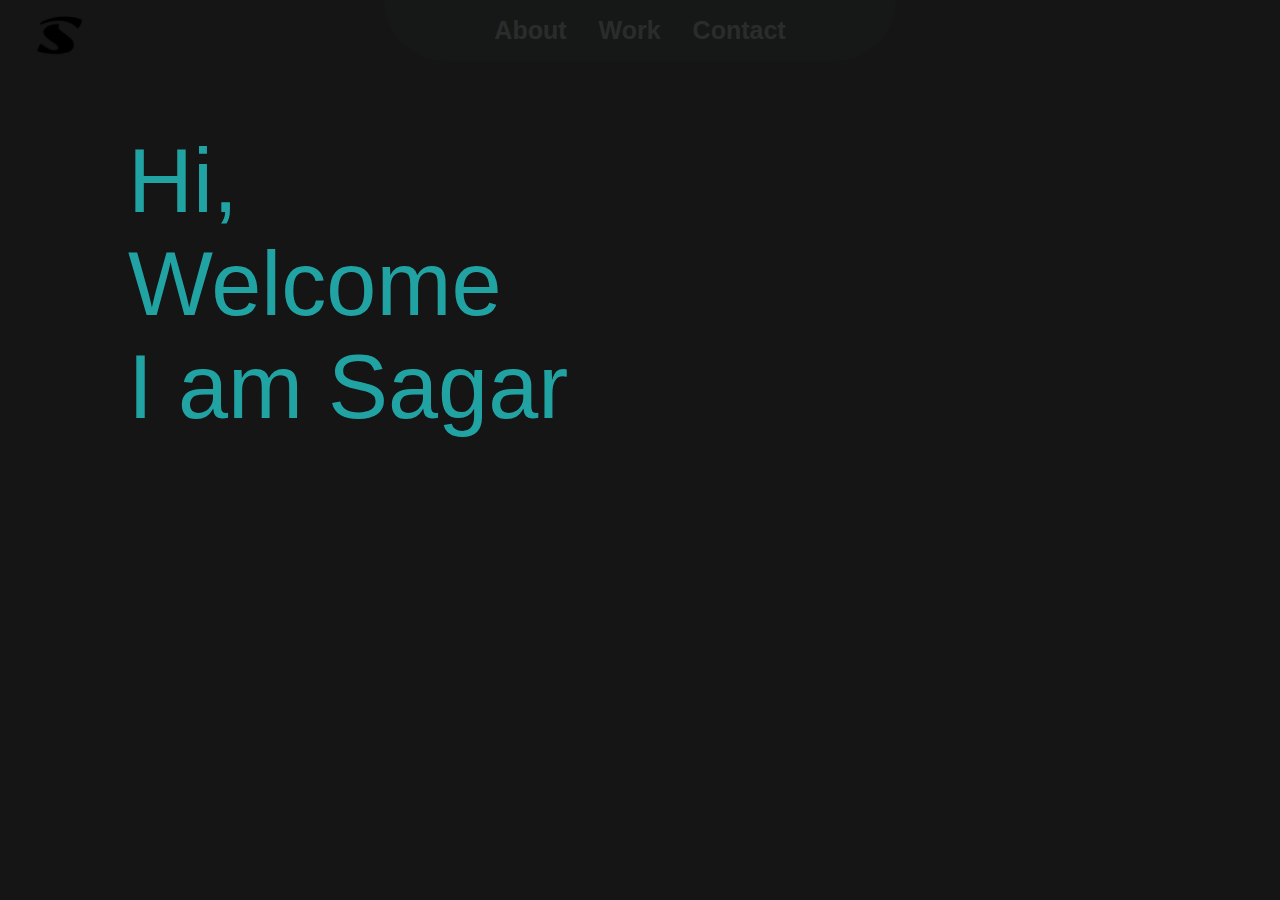
<file: index.html>
<!DOCTYPE html>
<html lang="en">

<head>
<title>Sagar Shetty</title>
<link href="styles.css" rel="stylesheet"/>
<meta charset="UTF-8"/>
<meta name="viewport" content="width=device-width initial-scale=1.0"/>
<link rel="preconnect" href="https://fonts.googleapis.com">
<link rel="preconnect" href="https://fonts.gstatic.com" crossorigin>
<link href="https://fonts.googleapis.com/css2?family=Alumni+Sans+Inline+One&display=swap" rel="stylesheet">
</head>



<body>
<main>

    <div class="main-icon">
        <a href="#Introduction" ><span class="home-button"><img src="logo's/S - Logo.png"></span></a>
    </div>

    <div id="#Navigation" class="nav-bar">
        <a href="#About" class="center">About</a>
        <a href="#Work" class="center">Work</a>
        <a href="#Contact" class="center">Contact</a>
    </div>


    <header id="Header" class="header-section">
        <div id="Introduction" class="intro-section">
            <div class="intro">
                <div class="intro-sentence"><p>Hi,<br>Welcome<br>I am Sagar<br><span class="changing-text"></span></p></div>
            </div>
        </div>
    </header>

    <!-- <section id="About" class="about-section">
        <div class="about-text">
            <div class="about-heading">ABOUT</div>
            <div class="about-name">Sagar Shetty</div>
            <div class="about-summary"><p>This is abcdefgh....xyz.(to be done later)<br>This is abcdefgh....xyz.(to be done later)<br>This is abcdefgh....xyz.(to be done later)</p></div>
        </div>
        <div class="about-image">
            <div class="my-img"><img src="https://previews.123rf.com/images/aquir/aquir1311/aquir131100316/23569861-sample-grunge-red-round-stamp.jpg" height="350px" width="350" alt="Sagar's image"/></div>
        </div>
    </section> -->
    
</main>
</body>
</html>
</file>
<file: styles.css>
:root{
  --color1 : #151515;
  --color2 : #222831;
}


html{
  scroll-behavior: smooth;
}

*{
  border: 0;
  margin: 0;
  padding: 0;
  text-decoration: none;
  font-family: Arial, Helvetica, sans-serif;
}

main{
    background-color:var(--color1);
    width: 100vw;
    height: 100vh;
}



                         /* HEADER SECTION */


/* "S" Icon styling */
.main-icon{
  position: absolute;
  margin: 15px 35px;;
}


.home-button img{
  width: 48px;
}






/* Navigation bar styling */
.nav-bar{
  display: flex;
  justify-content: center;
  background-color: var(--color2);
  width: 40%;
  margin:auto;
  height: auto;
  align-items: center;
  opacity: 0.1;
  border-radius:0 0 120px 120px;
}

.nav-bar:hover{
  opacity: 0.9;
  box-shadow: 0 0 10px 5px #222831;
}


.nav-bar a{
  font-size: 25px;
  color:#e5ecec;
  padding: 16px;
  font-weight: bolder;
}

.nav-bar a:hover{
  font-size: 45px;
  color:aquamarine;
}




                     /* INTRODUCTION SECTION */



.header-section{
  width: 100vw;
  height: auto;
}                    


.intro{
    top: 130px;
    left: 10%;
    font-size:90px;
    position: fixed;
    color:rgba(38, 212, 212, 0.744);
}
</file>
